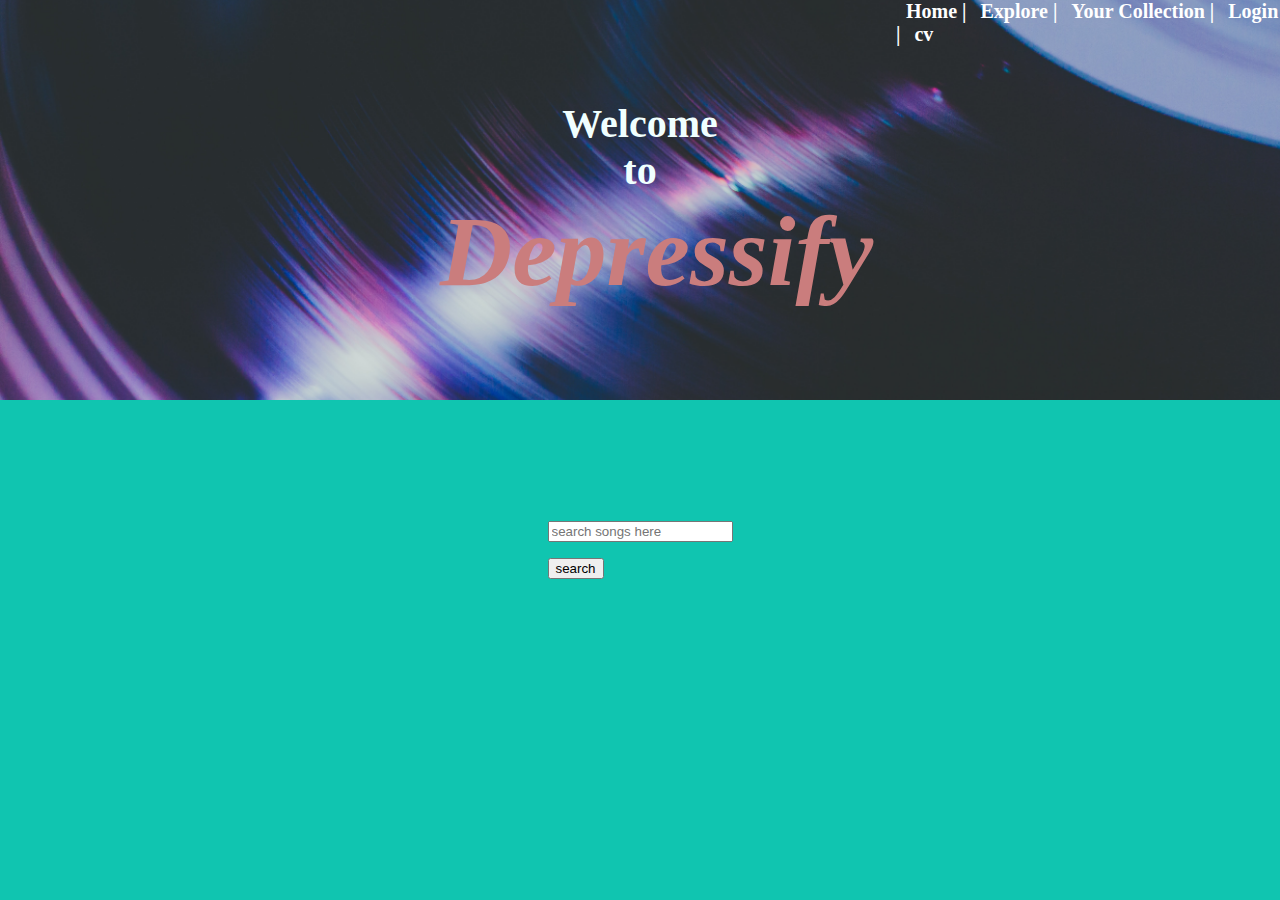
<file: vinyl-way/explore.html>
<!DOCTYPE html>
<html lang="en">
<head>
    <meta charset="UTF-8">
    <meta http-equiv="X-UA-Compatible" content="IE=edge">
    <meta name="viewport" content="width=device-width, initial-scale=1.0">
    <title>Depressify</title>
    <link rel="stylesheet" href="style.css">
    <link rel="shortcut icon" href="Favicon.jpg" type="image/x-icon">
    <script src="search.js"></script>
</head>
<body>
    

    <div class="thumbnail">
        <div class="nav_bar">
            <span><a href="home.html">Home |</a></span>
            <span><a href="explore.html">Explore |</a></span>
            <span><a href="yourcollection.html">Your Collection |</a></span>
            <span><a href="login.html">Login |</a></span>
            <span><a href="project.html">cv</a></span>
        </div>
        <center>
            <b><h2>Welcome<br>to</h2></b>
            <b><h1>Depressify</h1></b>
        </center>
    </div>

   
    <div class="holder">
        <form action="">
            <input type="search" placeholder="search songs here">
            <p id="search"></p>
            <button  onclick="sech()"> search </button>
        </form>
    </div>
  
   



</body>

</html>
</file>
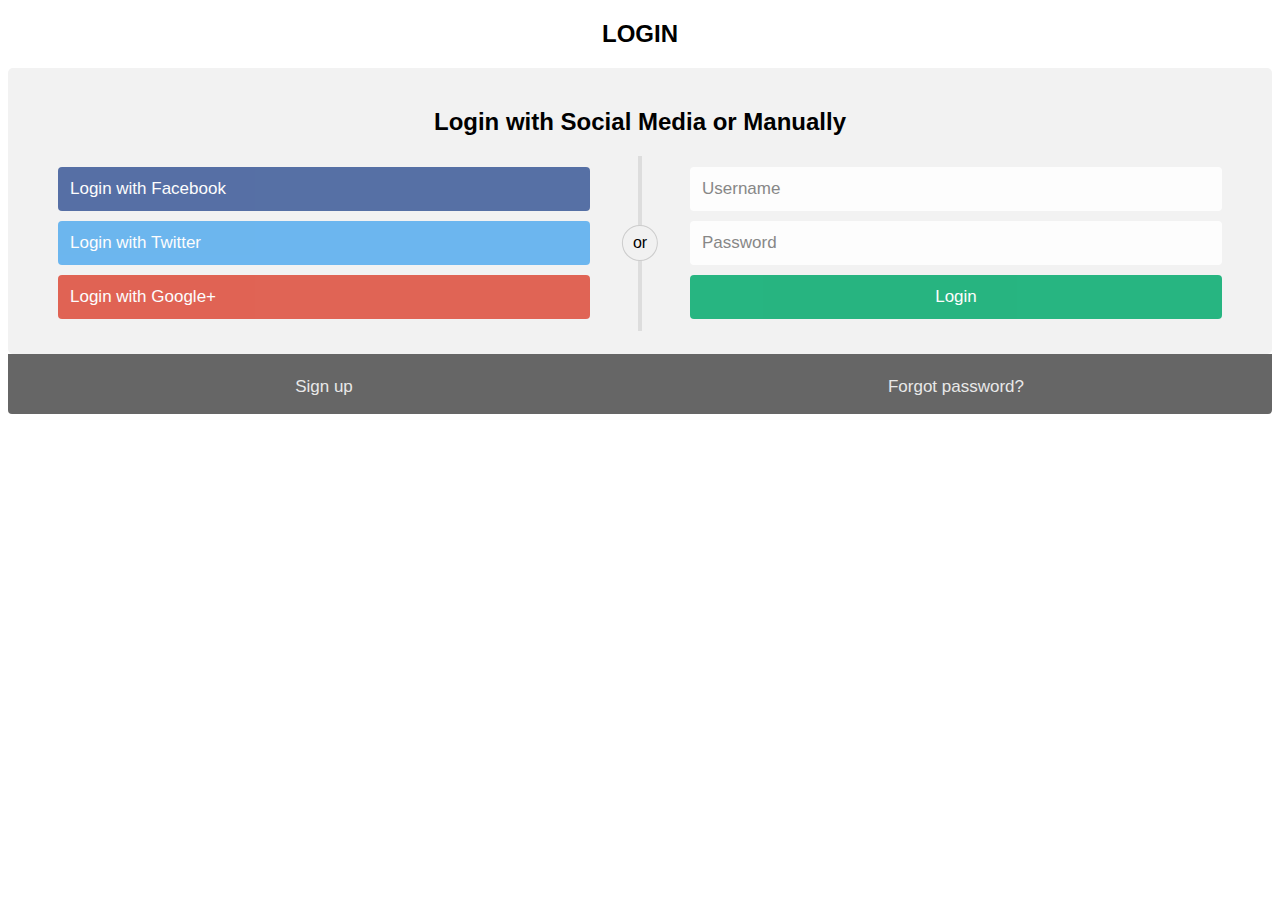
<file: vinyl-way/login.html>
<!DOCTYPE html>
<html>
<head>
<meta name="viewport" content="width=device-width, initial-scale=1">
<link rel="Stylesheet" href="sign.css">
<title> Sign Up form </title>
</head>

<body>

    <h2 style="text-align: center;"> LOGIN </h2>
  
    
    <div class="container">
      <form action="/action_page.php">
        <div class="row">
          <h2 style="text-align:center">Login with Social Media or Manually</h2>
          <div class="vl">
            <span class="vl-innertext">or</span>
          </div>
    
          <div class="col">
            <a href="#" class="fb btn">
              <i class="fa fa-facebook fa-fw"></i> Login with Facebook
             </a>
            <a href="#" class="twitter btn">
              <i class="fa fa-twitter fa-fw"></i> Login with Twitter
            </a>
            <a href="#" class="google btn"><i class="fa fa-google fa-fw">
              </i> Login with Google+
            </a>
          </div>
    
          <div class="col">
            <div class="hide-md-lg">
              <p>Or sign in manually:</p>
            </div>
    
            <input type="text" name="username" placeholder="Username" required>
            <input type="password" name="password" placeholder="Password" required>
            <input type="submit" value="Login">
          </div>
          
        </div>
      </form>
    </div>
    
    <div class="bottom-container">
      <div class="row">
        <div class="col">
          <a href="SignUp.html" style="color:white" class="btn">Sign up</a>
        </div>
        <div class="col">
          <a href="#" style="color:white" class="btn">Forgot password?</a>
        </div>
      </div>
    </div>
    

</body>
</html>
</file>
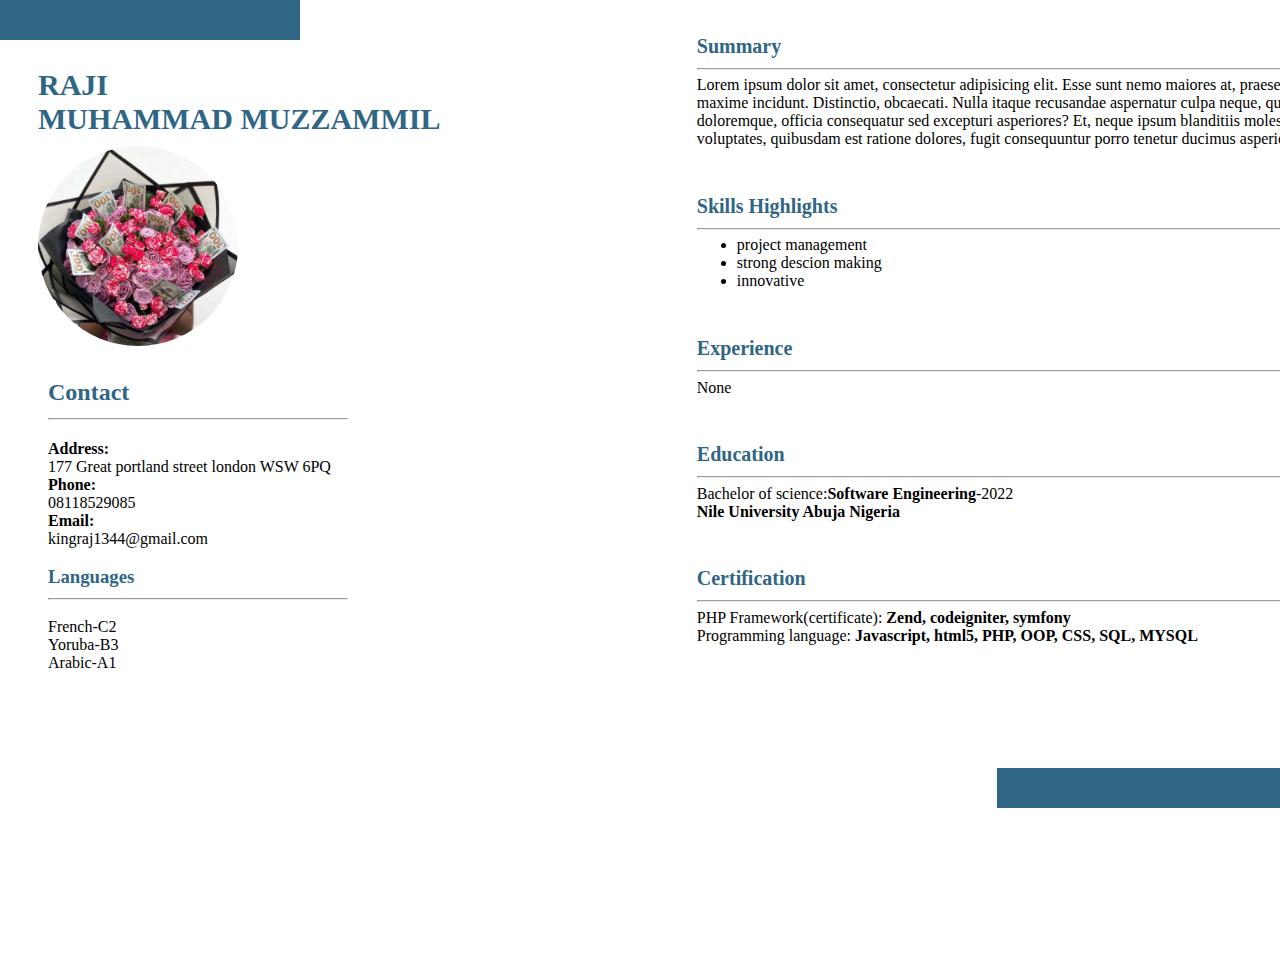
<file: vinyl-way/project.html>
<!DOCTYPEhtml>
<html>
    <head>
        <title>my cv </title>
        <style>
            body{
                display: grid; grid-template-columns: 45% 55%;
            }
        #topdiv{
            background-color: rgb(48, 102, 133);
            height:40px ;
            width: 300px;
            position: absolute; top: 0;
            position: absolute; left: 0;
        } 
        .bottomdiv{
            background-color: rgb(48, 102, 133);
            height:40px ;
            width: 400px;
            position: absolute; bottom: -200px;
            position: absolute; right: 0;
        }
        .leftdiv{
            height:600px ;
            width: 700px;
            position: relative; right: -120px;
        }
        .p{
            position: relative;top: -20px;
        }
        .head{
            color: rgb(48, 102, 133);
        }
        h1{
            position: relative;top: 40px;left: 30px;
            font-size: 30px;
        }
        .h{
            position: relative;top: 50px;left: 40px;
        }
        .l{
            position: relative;top: 50px;right: 40px;
        }
        #lim{
            width: 300px;
            height: 100%;
        }
        #lem{
            width: 0px;
            height: 30%;
            position: relative;top: 30px;left: 30px;

        }
        h4{
            font-size: 20px;
        }

        img{
            border-radius: 50%;
        }
        
        
        </style>
    </head>
    <body>
        <div>
            <div id="topdiv"></div>
        <h1 class="head"> RAJI <br> MUHAMMAD MUZZAMMIL</h1>
        <div id="lem">
            <img src="maryam.jpeg" width="200px" height="200px"   >
        </div>
         <div id="lim">
            <h2 class="head h"> Contact <hr> </h2>
            <p class="h">
                <b>Address:</b><br>
                177 Great portland street london WSW 6PQ
                <b>Phone:</b><br>
                08118529085 <br>
                <b>Email:</b><br>
                kingraj1344@gmail.com
            </p>
            <h3 class="head h">Languages <hr></h3>
            <p class="h">
                French-C2 <br>
                Yoruba-B3 <br>
                Arabic-A1
            </p>          
         </div>
        </div>
        <div class="leftdiv">
            <h4 class="head ">Summary <hr></h4>
            <p class="p">
               Lorem ipsum dolor sit amet, consectetur adipisicing elit. Esse sunt nemo maiores at, praesentium recusandae maxime incidunt. Distinctio, obcaecati. Nulla itaque recusandae aspernatur culpa neque, quibusdam doloremque, officia consequatur sed excepturi asperiores? Et, neque ipsum blanditiis molestiae animi quo voluptates, quibusdam est ratione dolores, fugit consequuntur porro tenetur ducimus asperiores.
            </p>
            <h4 class="head">Skills Highlights <hr></h4>
            <ul class="p">
                <li>project management</li>
                <li>strong descion making</li>
                <li>innovative</li>
            </ul>
            <h4 class="head">Experience <hr></h4>
            <p class="p">None</p>
            <h4 class="head">Education <hr></h4>
            <p class="p">Bachelor of science:<b>Software Engineering</b>-2022 <br>
            <b>Nile University Abuja Nigeria</b>
            </p>
            <h4 class="head">Certification <hr></h4>
            <p class="p">
                PHP Framework(certificate): <b>Zend, codeigniter, symfony</b> <br>
                Programming language: <b>Javascript, html5, PHP, OOP, CSS, SQL, MYSQL</b>

            </p>
            
            <div class="bottomdiv"></div>

        </div>
       











    </body>
</html>
</file>
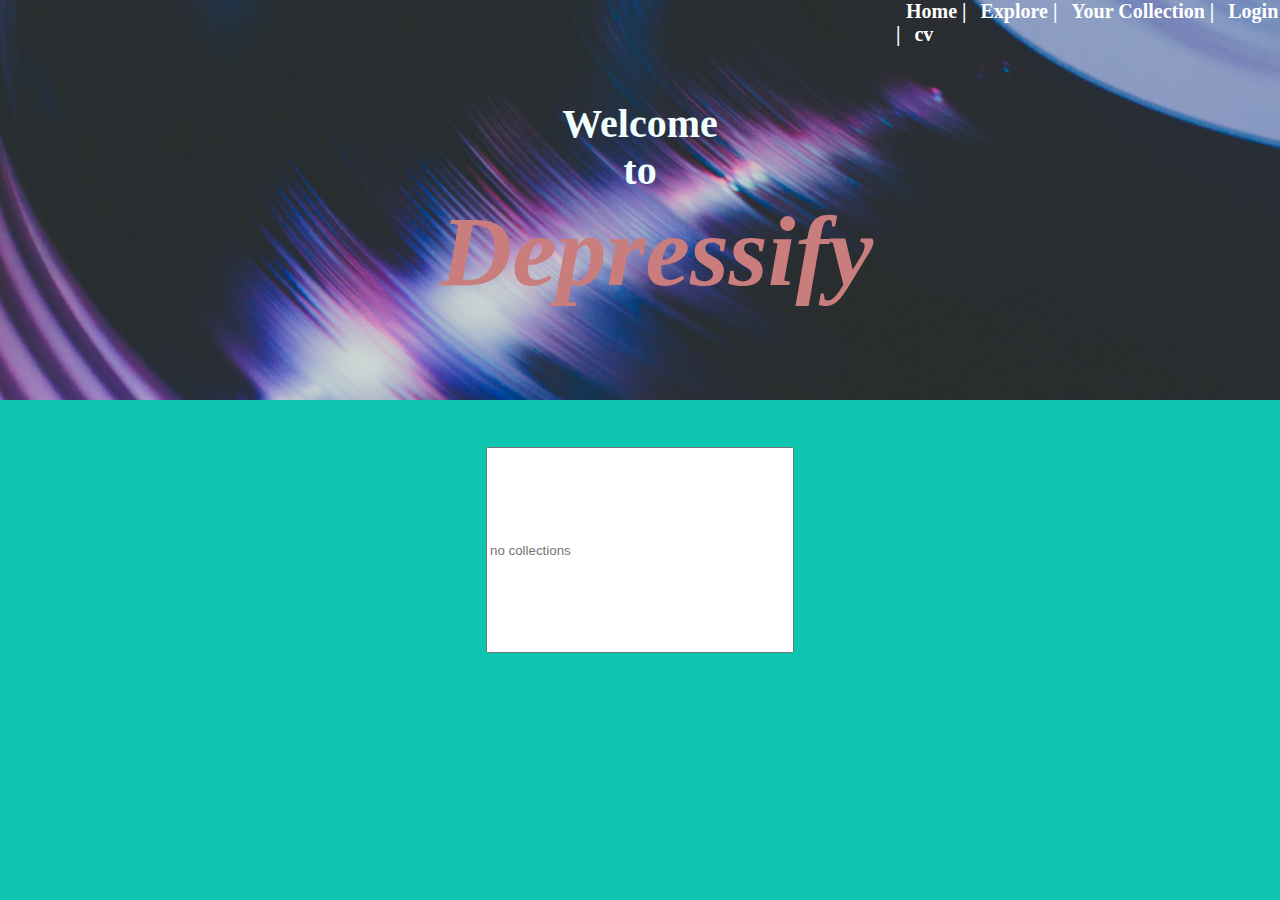
<file: vinyl-way/yourcollection.html>
<!DOCTYPE html>
<html lang="en">
<head>
    <meta charset="UTF-8">
    <meta http-equiv="X-UA-Compatible" content="IE=edge">
    <meta name="viewport" content="width=device-width, initial-scale=1.0">
    <title>Depressify</title>
    <link rel="stylesheet" href="style.css">
    <link rel="shortcut icon" href="Favicon.jpg" type="image/x-icon">

</head>
<body>
    

    <div class="thumbnail">
        <div class="nav_bar">
            <span><a href="home.html">Home |</a></span>
            <span><a href="explore.html">Explore |</a></span>
            <span><a href="yourcollection.html">Your Collection |</a></span>
            <span><a href="login.html">Login |</a></span>
            <span><a href="project.html">cv</a></span>
        </div>
        <center>
            <b><h2>Welcome<br>to</h2></b>
            <b><h1>Depressify</h1></b>
        </center>
    </div>

   
    <div class="holder">
        <form action="">
            <input class="text" type="text" placeholder="no collections" width="300px" height="200px">
            
        </form>
    </div>
  
   



</body>

</html>
</file>
<file: vinyl-way/style.css>
body{
    background-color: #10c5b0;
    margin: 0;
    
}

.thumbnail{
    background: url("guillaume-techer-Jm9P0mDPo6A-unsplash (1).jpg");
    background-position: center;
    width: 100%;
    height: 400px;
    background-size: cover;
    background-repeat: no-repeat;
    position: relative;

}

input{
    position: relative;bottom: 0px;
}

.nav_bar{
    position: absolute;
    left: 70%;
}

.nav_bar a{
    text-decoration:none;
    color: #fff;
    font-size: 20px;
    padding-left: 10px;
    font-weight: bold;
}

.nav_bar a:hover{
    color: rgb(245, 176, 112);
    font-size: 25px;
}

.thumbnail h2{
    color: azure;
    margin: 0;
    padding-top: 100px; 
    font-size: 40px;
}

.thumbnail h1{
    width: 400px;
    height: 70px;
    color: #ca7d7d;
    margin: 0;
    font-size: 100px;
    font-style: italic;
    font-weight: bolder;

}


.mid_section{
    background-color:rgb(208, 241, 253);
    width: 1120px;
    height: 250px;
    margin-left: 180px;
    margin-top: 5px;
    border-top: 5px solid rgb(96, 205, 248);
    border-left: 10px solid rgb(80, 192, 236);
    position: absolute;
    display: grid;
	grid-template-columns: 1fr 1fr auto 1fr ;
}

.mid_section img{
    width: 250px;
    padding-top: 10px;    
}

.mid_section p{
    padding-top: 55px;
    padding-left: 10px;
    font-size: 25px;
    font-style: italic;
    font-weight: bold;
}

.category{
    position: absolute;
    background-color:#dce098;
    width: 100%;
    height: 510px;
    top: 670px;
    margin-right: 10px;
}


.track_list{
    display: grid;
    grid-template-rows: auto;
    position: absolute;
    top: 675px;
    background-image: url("joe-deutscher-_4z-C9kn1yc-unsplash.jpg");
    background-position: center;
    width: 100%;
    height: 1260px;
    background-size: cover;
    background-repeat: no-repeat;
}

.top_choice{
    border: none;
    background-color: rgba(255, 240, 240, 0.315);
    margin-top: 10px;
    width: 300px; 
    height: 50px;
    font-size: 30px;
    margin-left: 20px;
    color: rgb(228, 228, 220);
    font-weight: bold;
}

.disc{
    display: grid;
    height: 190px;
    width: 1000px;
    grid-template-columns: 210px 30px 300px auto;
    margin-top: 20px;
    margin-left: 30px;
    background-color: rgba(245, 245, 245, 0.39);
}

.disc img{
    width: 200px;
    height: 200px;
}

.disc audio{
    margin-top: 50px;
    cursor: pointer;
}

/* .footer{
    position: absolute;
    top: 2500px;
    background-color:#ca7d7d;
    width: 1125px;
    height: 60px;
    margin: 10px;
    margin-left: 180px;
} */


.disc_tab{
    height: 40px;
    width: 200px;
    grid-template-columns: 210px 30px 300px auto;
    margin-top: 20px;
    margin-left: 30px;
    background-color: rgba(245, 245, 245, 0.39);
    padding-top: 15px;
    padding-bottom: 5px;
}

.disc_tab a{
    text-decoration: none;
    font-size: 30px;
    color: rgb(245, 240, 234);
}

.disc_tab :hover{
    color: rosybrown;
    background-color: rgb(248, 240, 234);
    font-weight:bold ;
}


.holder{
    height: 300px;
    display: flex;
    justify-content: center;
    align-items: center;
}

.text{
    height: 200px;
    width: 300px;
}
</file>
<file: vinyl-way/sign.css>
body {
    font-family: Arial, Helvetica, sans-serif;
  }
  
  * {
    box-sizing: border-box;
  }
  
  /* style the container */
  .container {
    position: relative;
    border-radius: 5px;
    background-color: #f2f2f2;
    padding: 20px 0 30px 0;
  } 
  
  /* style inputs and link buttons */
  input,
  .btn {
    width: 100%;
    padding: 12px;
    border: none;
    border-radius: 4px;
    margin: 5px 0;
    opacity: 0.85;
    display: inline-block;
    font-size: 17px;
    line-height: 20px;
    text-decoration: none; /* remove underline from anchors */
  }
  
  input:hover,
  .btn:hover {
    opacity: 1;
  }
  
  /* add appropriate colors to fb, twitter and google buttons */
  .fb {
    background-color: #3B5998;
    color: white;
  }
  
  .twitter {
    background-color: #55ACEE;
    color: white;
  }
  
  .google {
    background-color: #dd4b39;
    color: white;
  }
  
  /* style the submit button */
  input[type=submit] {
    background-color: #04AA6D;
    color: white;
    cursor: pointer;
  }
  
  input[type=submit]:hover {
    background-color: #45a049;
  }
  
  /* Two-column layout */
  .col {
    float: left;
    width: 50%;
    margin: auto;
    padding: 0 50px;
    margin-top: 6px;
  }
  
  /* Clear floats after the columns */
  .row:after {
    content: "";
    display: table;
    clear: both;
  }
  
  /* vertical line */
  .vl {
    position: absolute;
    left: 50%;
    transform: translate(-50%);
    border: 2px solid #ddd;
    height: 175px;
  }
  
  /* text inside the vertical line */
  .vl-innertext {
    position: absolute;
    top: 50%;
    transform: translate(-50%, -50%);
    background-color: #f1f1f1;
    border: 1px solid #ccc;
    border-radius: 50%;
    padding: 8px 10px;
  }
  
  /* hide some text on medium and large screens */
  .hide-md-lg {
    display: none;
  }
  
  /* bottom container */
  .bottom-container {
    text-align: center;
    background-color: #666;
    border-radius: 0px 0px 4px 4px;
  }
  
  /* Responsive layout - when the screen is less than 650px wide, make the two columns stack on top of each other instead of next to each other */
  @media screen and (max-width: 650px) {
    .col {
      width: 100%;
      margin-top: 0;
    }
    /* hide the vertical line */
    .vl {
      display: none;
    }
    /* show the hidden text on small screens */
    .hide-md-lg {
      display: block;
      text-align: center;
    }
  }
</file>
